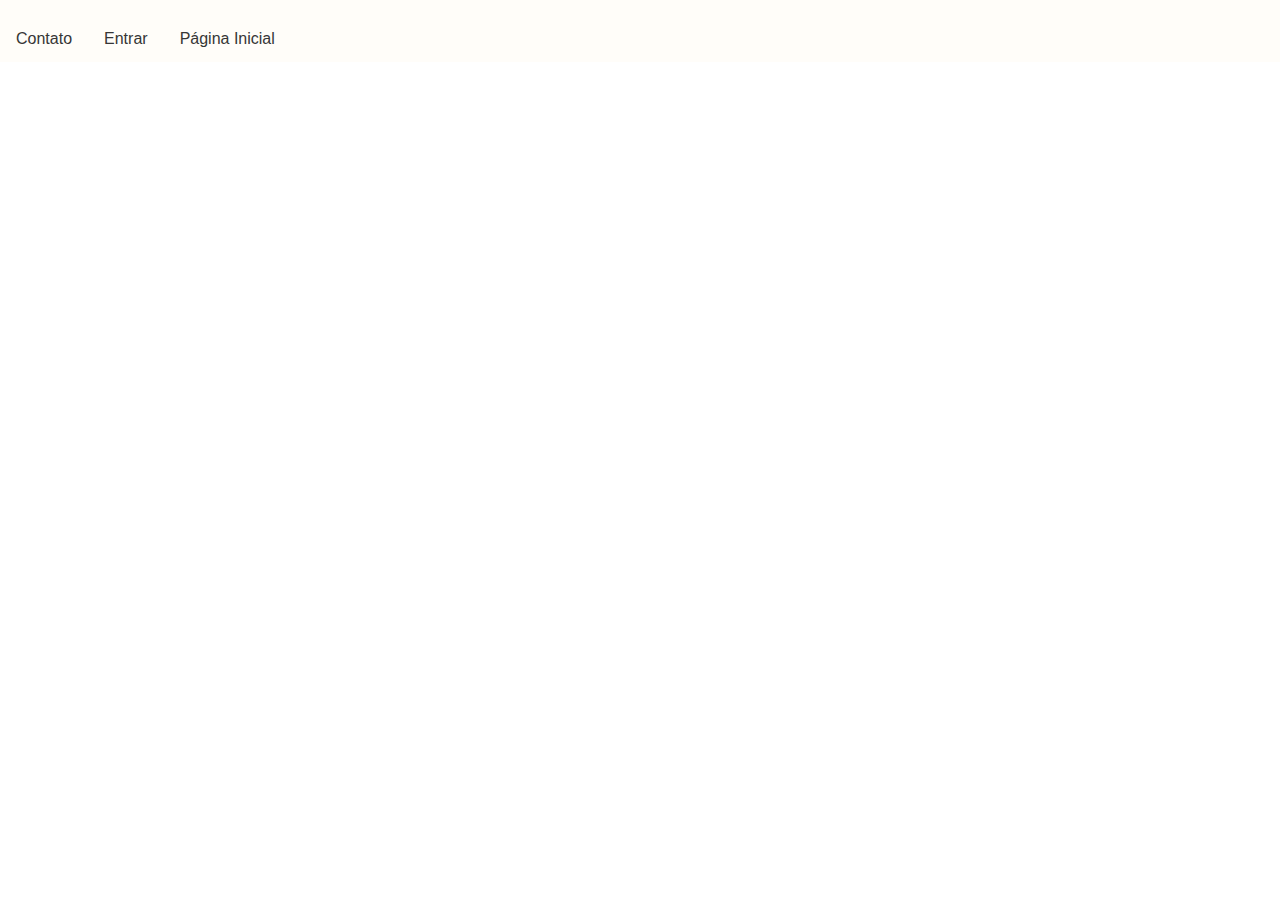
<file: Menu.html>
<!DOCTYPE html>
<html lang="en">

<head>
	<meta charset="utf-8">

	<!-- Always force latest IE rendering engine (even in intranet) & Chrome Frame
		Remove this if you use the .htaccess -->
	<meta http-equiv="X-UA-Compatible" content="IE=edge,chrome=1">

	<title>IFSP - Cursos</title>
	<meta name="description" content="">
	<meta name="author" content="Aluno">

	<meta name="viewport" content="width=device-width; initial-scale=1.0">

	<!-- Replace favicon.ico & apple-touch-icon.png in the root of your domain and delete these references -->
	<link rel="shortcut icon" href="1023BandeiraBr.ico">
	<link rel="apple-touch-icon" href="/BandeiraBr.png">
	<link rel='stylesheet' type='text/css' href="modelo.css" />


	<link rel="stylesheet" ref="https://maxcdn.bootstrapcdn.com/bootstrap/4.3.1/css/bootstrap.min.css">
	<script src="https://ajax.googleapis.com/ajax/libs/jquery/3.4.1/jquery.min.js"></script>
	<script src="https://cdnjs.cloudflare.com/ajax/libs/popper.js/1.14.7/umd/popper.min.js"></script>
	<script src="https://maxcdn.bootstrapcdn.com/bootstrap/4.3.1/js/bootstrap.min.js"></script>
</head>



<body>
    	<nav class = "topnav">
                <p>
                    
                    <a href="contato.html" target="blanck">Contato</a>
                    <a href="login.html" target="blanck">Entrar</a>
                    <a href="index.html" target="blanck">Página Inicial</a>
                </p>
        </nav>
</body>


</html>
</file>
<file: modelo.css>
.yellow{
    background-color: rgb(231, 230, 230);
}

.right {
    text-align: right;
}  

.center {
    text-align: center;
    width: 100%;
}

/* unvisited link */
a:link {
    color: rgb(0, 183, 255);
}
  
  /* visited link */
a:visited {
    color: rgb(111, 0, 255);
}
  
  /* mouse over link */
a:hover {
    color: #FF00FF;
}
  
  /* selected link */
a:active {
    color: #0000FF;
}

.green {
    background-color: rgb(199, 32, 101); /* pink */
    border: none;
    color: white;
    padding: 15px 32px;
    text-align: center;
    text-decoration: none;
    display: inline-block;
    font-size: 15px;
    border-radius: 4px;
    width: 40%;
  }

  .blue {
    background-color: rgb(199, 32, 101);
    border: none;
    color: white;
    padding: 10px 10px;
    text-align: center;
    text-decoration: none;
    display: inline-block;
    font-size: 15px;
    border-radius: 4px;
    width: 20%;
    
  }

  .green:hover {
    background-color: rgb(76, 175, 162); /* Green */
    color: white;
  }

  .blue:hover {
    background-color: rgb(76, 127, 175); 
    color: white;
  }
body{
    margin: 0;
    font-family: Arial, Helvetica, sans-serif;
}

  /* The navbar container */
.topnav {

    overflow: hidden;
    background-color: rgb(255, 253, 249);
  }
  
  /* Navbar links */
.topnav a {
    float: left;
    display: block;
    color: #363636;
    text-align: center;
    padding: 14px 16px;
    text-decoration: black;
}
  
  /* Links - change color on hover */
.topnav a:hover {
    background-color: rgb(231, 230, 230);
    color: black;
}
  

#imagem{
    background-color: rgb(19, 141, 23);
    position: absolute; 
    top: 62px;
    width: 100%;
}

.footer {
    margin-top: 330px;
    padding: 30px;
    left: 0;
    bottom: 0;
    width: 96%;
    background-color: rgb(19, 141, 23);
    color: white;
    text-align: center;
  }

  .caixa{
      margin-left: 32%;
      margin-right: 20%;
      margin-top: 6%;
      text-align: left;
      background-color: rgb(255, 255, 255);
      padding: 50px;
      width: 30%;
      border-radius: 30px;
  }


  .caixaContato{
    margin-left: 25%;
    margin-right: 20%;
    margin-top: 6%;
    
    background-color: rgb(255, 255, 255);
    padding: 40px;
    width: 40%;
    border-radius: 30px;
}



/*TESTE*/


/* BASIC */

body {
  font-family: "Poppins", sans-serif;
  height: 100vh;
}

a {
  color: #92badd;
  display:inline-block;
  text-decoration: none;
  font-weight: 400;
}

h2 {
  text-align: center;
  font-size: 16px;
  font-weight: 600;
  text-transform: uppercase;
  display:inline-block;
  margin: 40px 8px 10px 8px; 
  color: #cccccc;
}



/* STRUCTURE */

.wrapper {
  display: flex;
  align-items: center;
  flex-direction: column; 
  justify-content: center;
  width: 100%;
  min-height: 100%;
  padding: 20px;
}

#formContent {
  -webkit-border-radius: 10px 10px 10px 10px;
  border-radius: 10px 10px 10px 10px;
  background: #fff;
  padding: 30px;
  width: 90%;
  max-width: 450px;
  position: relative;
  padding: 0px;
  -webkit-box-shadow: 0 30px 60px 0 rgba(0,0,0,0.3);
  box-shadow: 0 30px 60px 0 rgba(0,0,0,0.3);
  text-align: center;
}

#formFooter {
  background-color: #f6f6f6;
  border-top: 1px solid #dce8f1;
  padding: 25px;
  text-align: center;
  -webkit-border-radius: 0 0 10px 10px;
  border-radius: 0 0 10px 10px;
}



/* TABS */

h2.inactive {
  color: #cccccc;
}

h2.active {
  color: #0d0d0d;
  border-bottom: 2px solid #5fbae9;
}



/* FORM TYPOGRAPHY*/

input[type=button], input[type=submit], input[type=reset]  {
  background-color: #f04561;
  border: none;
  color: white;
  padding: 15px 80px;
  text-align: center;
  text-decoration: none;
  display: inline-block;
  text-transform: uppercase;
  font-size: 13px;
  -webkit-box-shadow: 0 10px 30px 0 rgba(95,186,233,0.4);
  box-shadow: 0 10px 30px 0 rgba(95,186,233,0.4);
  -webkit-border-radius: 5px 5px 5px 5px;
  border-radius: 5px 5px 5px 5px;
  margin: 5px 20px 40px 20px;
  -webkit-transition: all 0.3s ease-in-out;
  -moz-transition: all 0.3s ease-in-out;
  -ms-transition: all 0.3s ease-in-out;
  -o-transition: all 0.3s ease-in-out;
  transition: all 0.3s ease-in-out;
}

input[type=button]:hover, input[type=submit]:hover, input[type=reset]:hover  {
  background-color: #39ace7;
}

input[type=button]:active, input[type=submit]:active, input[type=reset]:active  {
  -moz-transform: scale(0.95);
  -webkit-transform: scale(0.95);
  -o-transform: scale(0.95);
  -ms-transform: scale(0.95);
  transform: scale(0.95);
}

input[type=text] {
  background-color: #f6f6f6;
  border: none;
  color: #0d0d0d;
  padding: 9px 28px;
  text-align: center;
  text-decoration: none;
  display: inline-block;
  font-size: 16px;
  margin: 5px;
  width: 85%;
  border: 2px solid #f6f6f6;
  -webkit-transition: all 0.5s ease-in-out;
  -moz-transition: all 0.5s ease-in-out;
  -ms-transition: all 0.5s ease-in-out;
  -o-transition: all 0.5s ease-in-out;
  transition: all 0.5s ease-in-out;
  -webkit-border-radius: 5px 5px 5px 5px;
  border-radius: 5px 5px 5px 5px;
}

input[type=text]:focus {
  background-color: #fff;
  border-bottom: 2px solid #5fbae9;
}

input[type=text]:placeholder {
  color: #cccccc;
}



/* ANIMATIONS */

/* Simple CSS3 Fade-in-down Animation */
.fadeInDown {
  -webkit-animation-name: fadeInDown;
  animation-name: fadeInDown;
  -webkit-animation-duration: 1s;
  animation-duration: 1s;
  -webkit-animation-fill-mode: both;
  animation-fill-mode: both;
}

@-webkit-keyframes fadeInDown {
  0% {
    opacity: 0;
    -webkit-transform: translate3d(0, -100%, 0);
    transform: translate3d(0, -100%, 0);
  }
  100% {
    opacity: 1;
    -webkit-transform: none;
    transform: none;
  }
}

@keyframes fadeInDown {
  0% {
    opacity: 0;
    -webkit-transform: translate3d(0, -100%, 0);
    transform: translate3d(0, -100%, 0);
  }
  100% {
    opacity: 1;
    -webkit-transform: none;
    transform: none;
  }
}

/* Simple CSS3 Fade-in Animation */
@-webkit-keyframes fadeIn { from { opacity:0; } to { opacity:1; } }
@-moz-keyframes fadeIn { from { opacity:0; } to { opacity:1; } }
@keyframes fadeIn { from { opacity:0; } to { opacity:1; } }

.fadeIn {
  opacity:0;
  -webkit-animation:fadeIn ease-in 1;
  -moz-animation:fadeIn ease-in 1;
  animation:fadeIn ease-in 1;

  -webkit-animation-fill-mode:forwards;
  -moz-animation-fill-mode:forwards;
  animation-fill-mode:forwards;

  -webkit-animation-duration:1s;
  -moz-animation-duration:1s;
  animation-duration:1s;
}

.fadeIn.first {
  -webkit-animation-delay: 0.4s;
  -moz-animation-delay: 0.4s;
  animation-delay: 0.4s;
}

.fadeIn.second {
  -webkit-animation-delay: 0.6s;
  -moz-animation-delay: 0.6s;
  animation-delay: 0.6s;
}

.fadeIn.third {
  -webkit-animation-delay: 0.8s;
  -moz-animation-delay: 0.8s;
  animation-delay: 0.8s;
}

.fadeIn.fourth {
  -webkit-animation-delay: 1s;
  -moz-animation-delay: 1s;
  animation-delay: 1s;
}

/* Simple CSS3 Fade-in Animation 
.underlineHover:after {
  display: block;
  left: 0;
  bottom: -10px;
  width: 0;
  height: 2px;
  background-color: #56baed;
  content: "";
  transition: width 0.2s;
}
*/

.underlineHover:hover {
  color: #0d0d0d;
}

.underlineHover:hover:after{
  width: 100%;
}



/* OTHERS */

*:focus {
    outline: none;
} 

#icon {
  width:60%;
}
</file>
